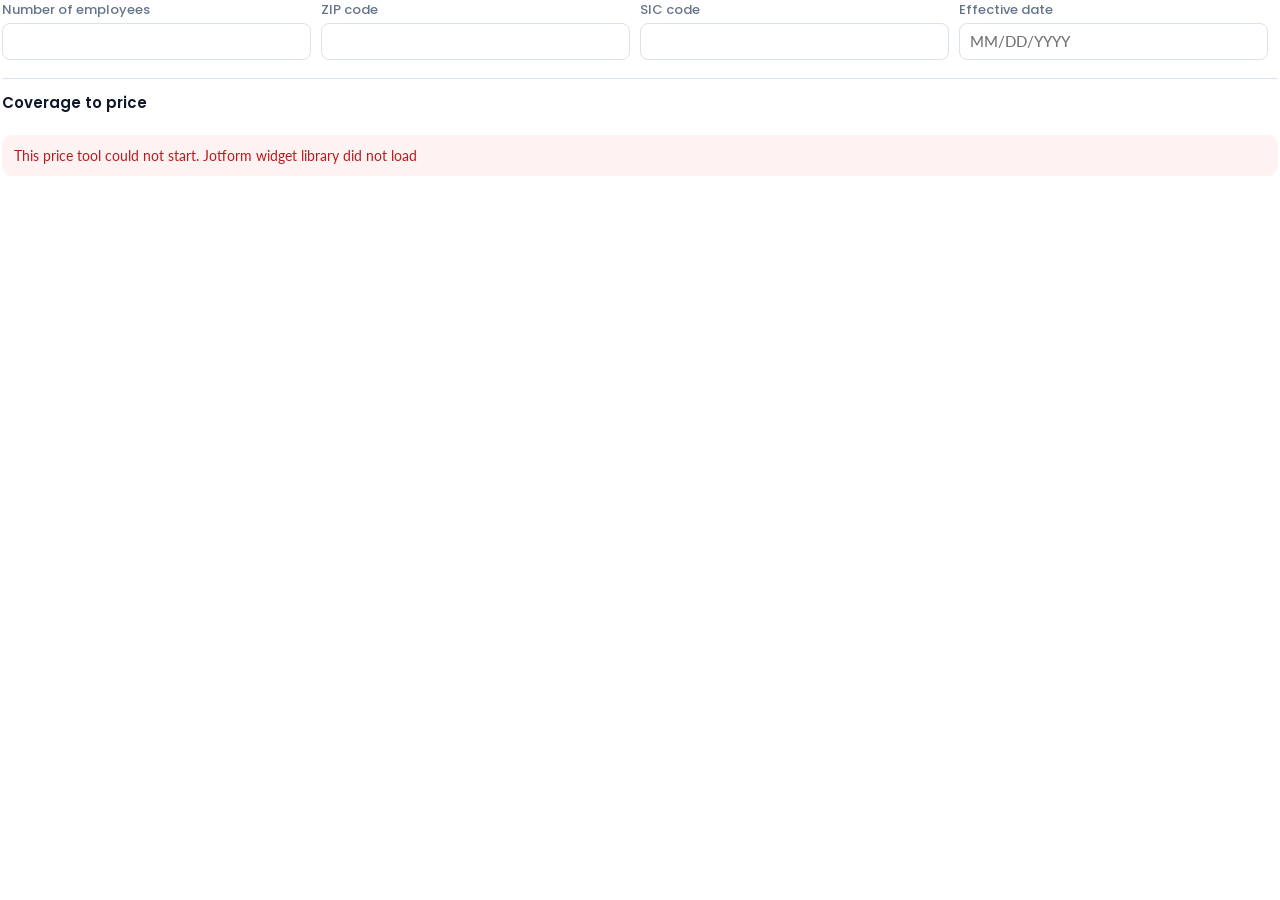
<file: index.html>
<!doctype html>
<html lang="en">
<head>
  <meta charset="utf-8">
  <meta name="viewport" content="width=device-width, initial-scale=1">
  <!-- The census is read on this page (design doc 3.5): it may send NOTHING out. No fetch, XHR,
       beacon or socket (connect-src), no form post, no image request elsewhere. Talking to the
       form is postMessage, which this does not touch. -->
  <meta http-equiv="Content-Security-Policy" content="connect-src 'none'; form-action 'none'; img-src 'self' data:">
  <title>Plan prices</title>
  <link rel="preconnect" href="https://fonts.googleapis.com">
  <link rel="preconnect" href="https://fonts.gstatic.com" crossorigin>
  <link href="https://fonts.googleapis.com/css2?family=Lato:wght@400;700&family=Poppins:wght@500;600&display=swap" rel="stylesheet">
  <!-- Jotform's widget library: must load before widget.js so the form's "ready" is heard. -->
  <script src="https://js.jotform.com/JotFormCustomWidget.min.js"></script>
  <link rel="stylesheet" href="widget.css">
</head>
<body>
  <p class="qw-real" id="qw-real" hidden></p>

  <section class="qw-inputs" aria-label="Your group">
    <label>Number of employees <input id="qw-size" inputmode="numeric" autocomplete="off"></label>
    <label>ZIP code <input id="qw-zip" inputmode="numeric" maxlength="5" autocomplete="postal-code"></label>
    <label>SIC code <input id="qw-sic" inputmode="numeric" maxlength="4" autocomplete="off"></label>
    <label>Effective date <input id="qw-date" placeholder="MM/DD/YYYY" autocomplete="off"></label>
    <button type="button" class="qw-btn" id="qw-refresh" hidden>Refresh</button>
  </section>
  <p class="qw-note" id="qw-note"></p>

  <!-- The census FIRST (David 11-02), read here in the browser (design doc 3.5, David 2026-10-31): it
       answers most of the carriers' questions below. The file is never sent anywhere; only counts are kept. -->
  <section class="qw-block qw-census-first" id="qw-census" aria-labelledby="qw-census-title" hidden>
    <h3 class="qw-h" id="qw-census-title">Start with the census</h3>
    <p class="qw-note qw-note-top">Choose the census you upload on the census page (Excel .xlsx or CSV, any layout). Why
      first: it answers most of the questions below for you (ages, where employees live, how many are eligible, who
      enrolls), so fewer are left to answer, and the enrollment comes from the census instead of an assumption. It is
      read here, in your browser, and never sent anywhere: only counts are kept. You can change any answer it fills.</p>
    <!-- Link's small group template (David 11-03), GENERATED by tools/build-census-template.js: medical members and
         the columns these questions and the life and disability prices need. A blank file: no data, no carrier named. -->
    <p class="qw-note qw-census-template">No census in this layout yet?
      <a href="census-template-small-group.xlsx" download="census-template-small-group.xlsx" target="_blank" rel="noopener">Download
      the census template (Excel)</a>: one row per eligible employee, with the columns these questions need. Fill it in, then choose it here.</p>
    <input type="file" id="qw-census-file" class="qw-census-file" accept=".xlsx,.xlsm,.csv,.tsv,.txt">
    <div class="qw-census-out" id="qw-census-out" hidden></div>
  </section>

  <!-- Coverage today, per requested line: the form's "Type of Ancillary Quote" moved here (David
       2026-10-31). Asked in both modes; it sets HubSpot's quote type. -->
  <section class="qw-block" id="qw-today" aria-labelledby="qw-today-title" hidden>
    <h3 class="qw-h" id="qw-today-title">Coverage the group has today</h3>
    <p class="qw-note qw-note-top" id="qw-today-note"></p>
    <div id="qw-today-list"></div>
  </section>

  <!-- Above the widget's maxGroupSize setting (Proposal form: 50 FTE, David 2026-10-30) the group
       gets a custom RFP from its uploaded plans: this note replaces everything below. -->
  <div class="qw-custom" id="qw-custom" role="status" hidden></div>

  <div id="qw-main">
  <section class="qw-block" aria-labelledby="qw-coverage-title">
    <h3 class="qw-h" id="qw-coverage-title">Coverage to price</h3>
    <div class="qw-chips" id="qw-coverage"></div>
  </section>

  <section class="qw-block" id="qw-asks" aria-labelledby="qw-asks-title" hidden>
    <h3 class="qw-h" id="qw-asks-title">About the group</h3>
    <p class="qw-note qw-note-top">The carriers' own rules need these. The census fills what it can. Until they are
      answered, prices assume the answer that lets the carrier quote, and the form will not send that carrier's plans.</p>
    <div id="qw-asks-list"></div>
  </section>

  <section class="qw-block" id="qw-shared" aria-labelledby="qw-shared-title" hidden>
    <h3 class="qw-h" id="qw-shared-title">Headcount per tier (optional)</h3>
    <p class="qw-note qw-note-top" id="qw-shared-note"></p>
    <div class="qw-counts" id="qw-counts"></div>
    <p class="qw-note" id="qw-enrolled"></p>
  </section>

  <div class="qw-errors" id="qw-errors" role="alert" hidden></div>
  <div class="qw-warn" id="qw-warn" role="status" hidden></div>
  <div class="qw-lines" id="qw-lines"></div>
  <p class="qw-foot" id="qw-foot"></p>
  <div class="qw-package" id="qw-package" hidden></div>
  </div>

  <details class="qw-debug" id="qw-debug" hidden open>
    <summary>Debug (widget setting debug = on)</summary>
    <pre id="qw-debug-log"></pre>
  </details>

  <script src="field-values.js"></script>
  <script src="bridge.js"></script>
  <script src="rfp-options.js"></script>
  <script src="census-reader.js"></script>
  <script src="rating-engine.js"></script>
  <script src="metlife-rules-data.js"></script>
  <script src="metlife-plans.js"></script>
  <script src="plan-view.js"></script>
  <script src="widget.js"></script>
</body>
</html>
</file>
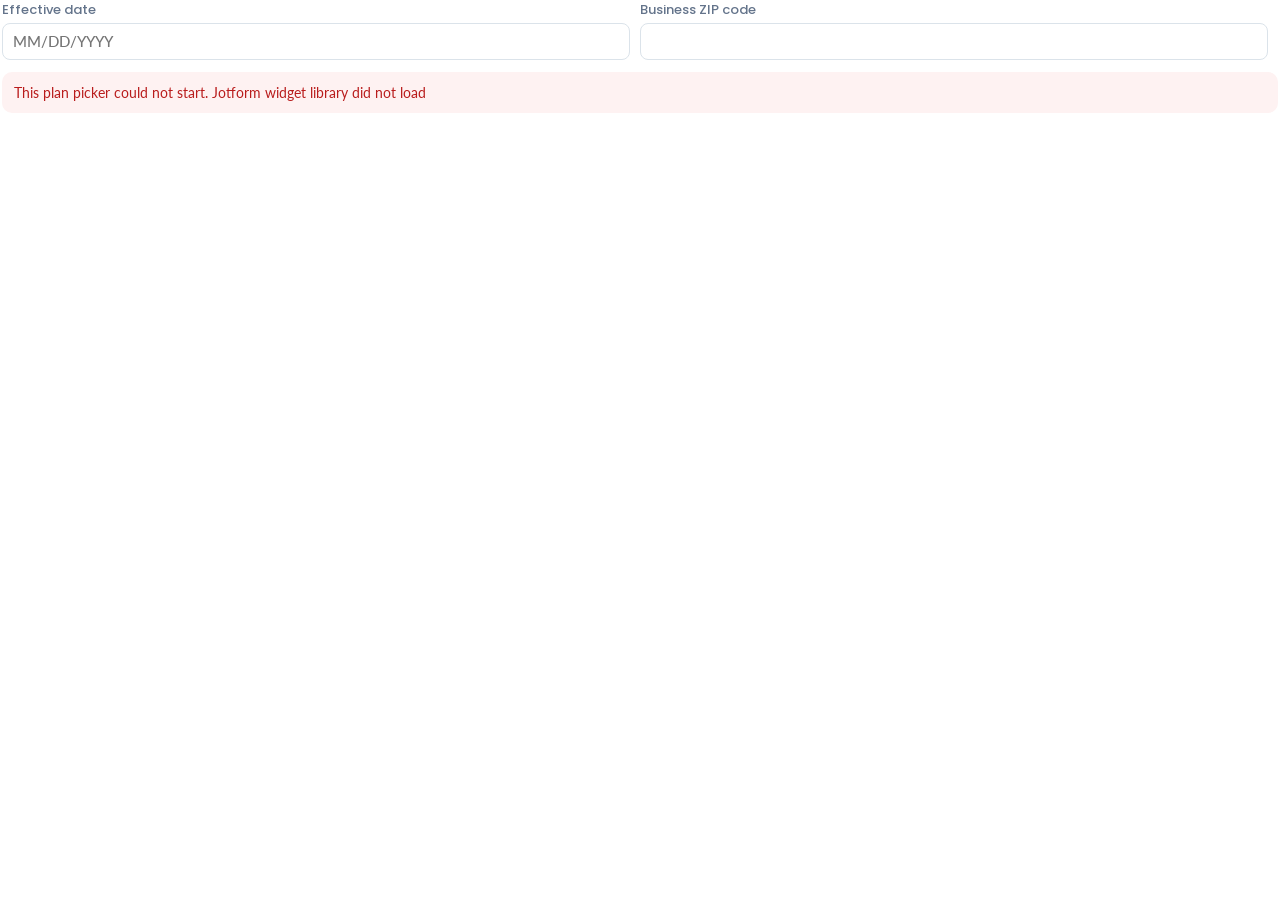
<file: medical.html>
<!doctype html>
<html lang="en">
<head>
  <meta charset="utf-8">
  <meta name="viewport" content="width=device-width, initial-scale=1">
  <title>Medical plans</title>
  <link rel="preconnect" href="https://fonts.googleapis.com">
  <link rel="preconnect" href="https://fonts.gstatic.com" crossorigin>
  <link href="https://fonts.googleapis.com/css2?family=Lato:wght@400;700&family=Poppins:wght@500;600&display=swap" rel="stylesheet">
  <!-- Jotform's widget library: must load before medical.js so the form's "ready" is heard. -->
  <script src="https://js.jotform.com/JotFormCustomWidget.min.js"></script>
  <link rel="stylesheet" href="widget.css">
  <style>
    /* The medical widget's own bits; everything else is widget.css. */
    .qm-inputs { grid-template-columns: repeat(2, minmax(0, 1fr)) auto; }
    .qm-tags { display: inline-flex; flex-wrap: wrap; gap: 4px; margin-left: 6px; vertical-align: middle; }
    .qm-tag {
      font: 600 11px/1 Lato, system-ui, sans-serif;
      padding: 3px 7px;
      border-radius: 999px;
      background: var(--wash);
      border: 1px solid var(--line);
      color: var(--muted);
      white-space: nowrap;
    }
    .qm-tag.is-new { background: var(--green-soft); border-color: var(--green); color: var(--green-deep); }
    .qm-facts { margin: 6px 0 0 28px; font-size: 13px; color: var(--muted); }
    .qm-facts b { color: var(--text); font-weight: 700; }
    .qm-plan.is-off { opacity: 0.55; }
    .qm-plan.is-off input { cursor: not-allowed; }
    .qm-why { margin: 6px 0 0 28px; padding: 4px 8px; border-radius: 6px; font-size: 12px; background: var(--wash); color: var(--muted); }
    .qm-why.is-bad { background: var(--bad-bg); color: var(--bad); font-weight: 700; }
    .qm-offline { display: flex; flex-wrap: wrap; align-items: baseline; gap: 4px 10px; margin: 10px 0 0; font-size: 13px; color: var(--muted); }
    .qm-picked { margin: 12px 0 0; padding: 10px 12px; border-radius: var(--radius); background: var(--green-soft); color: var(--green-deep); font-size: 14px; }
    .qm-picked ul { margin: 6px 0 0; padding-left: 18px; }
    .qm-search { display: block; margin: 0 0 12px; }
    .qm-search input {
      display: block;
      width: 100%;
      font: 15px/1.3 Lato, system-ui, sans-serif;
      color: var(--text);
      padding: 10px 12px;
      border: 1px solid var(--line);
      border-radius: 8px;
      background: #fff;
    }
    .qm-search input:focus { outline: 2px solid var(--green); outline-offset: 1px; }
    .qm-search .qw-ask-hint { margin-top: 4px; }
    @media (max-width: 520px) {
      .qm-inputs { grid-template-columns: 1fr 1fr; }
      .qm-inputs label:first-child { grid-column: auto; }
      .qm-facts, .qm-why { margin-left: 0; }
    }
  </style>
</head>
<body>
  <section class="qw-inputs qm-inputs" aria-label="The group">
    <label>Effective date <input id="qm-date" placeholder="MM/DD/YYYY" autocomplete="off"></label>
    <label>Business ZIP code <input id="qm-zip" inputmode="numeric" maxlength="10" autocomplete="postal-code"></label>
    <button type="button" class="qw-btn" id="qm-refresh" hidden>Refresh</button>
  </section>
  <p class="qw-note" id="qm-note"></p>

  <div class="qw-warn" id="qm-place" role="status" hidden></div>

  <section class="qw-block" id="qm-county" aria-labelledby="qm-county-title" hidden>
    <h3 class="qw-h" id="qm-county-title">Which county is the business in?</h3>
    <p class="qw-note qw-note-top" id="qm-county-note"></p>
    <div class="qw-fchips" id="qm-county-chips"></div>
  </section>

  <div class="qw-errors" id="qm-errors" role="alert" hidden></div>

  <section class="qw-block" id="qm-menu" aria-labelledby="qm-title" hidden>
    <h3 class="qw-h" id="qm-title"></h3>
    <p class="qw-note qw-note-top" id="qm-menu-note"></p>
    <label class="qm-search" for="qm-search">
      <span class="qw-facet-label">Search plans</span>
      <input id="qm-search" type="search" autocomplete="off" spellcheck="false"
        placeholder="Type a plan code or name, e.g. s30, hsa g25, ppo gold">
      <span class="qw-ask-hint" id="qm-search-hint">Enter ticks the top match.</span>
    </label>
    <div id="qm-finder"></div>
    <div class="qw-line-plans" id="qm-plans"></div>
    <p class="qm-offline" id="qm-offline" hidden>
      <span id="qm-offline-text"></span>
      <button type="button" class="qw-linkbtn" id="qm-offline-toggle"></button>
    </p>
  </section>

  <div class="qm-picked" id="qm-picked" hidden></div>

  <!-- The form's q316 "funding methods" moved here (David 2026-10-31): shown once a plan is ticked. -->
  <section class="qw-block" id="qm-funding" aria-labelledby="qm-funding-title" hidden>
    <h3 class="qw-h" id="qm-funding-title"></h3>
    <div class="qw-fchips" id="qm-funding-chips"></div>
    <p class="qw-ask-hint">Pick both to have the plans quoted both ways.</p>
  </section>

  <details class="qw-debug" id="qm-debug" hidden open>
    <summary>Debug (widget setting debug = on)</summary>
    <pre id="qm-debug-log"></pre>
  </details>

  <script src="field-values.js"></script>
  <script src="bridge.js"></script>
  <script src="plan-view.js"></script>
  <script src="ph-sg-menu.js"></script>
  <script src="mi-zip-county.js"></script>
  <script src="medical-engine.js"></script>
  <script src="medical.js"></script>
</body>
</html>
</file>
<file: widget.css>
/* Shared by both widgets (index.html: ancillary, medical.html: Priority Health small group medical). */
:root {
  --green: #088f32;
  --green-deep: #055d20;
  --green-soft: #e6f4ea;
  --text: #0f172a;
  --muted: #64748b;
  --line: #dbe3ea;
  --wash: #f8fafc;
  --bad-bg: #fef2f2;
  --bad: #b91c1c;
  --warn-bg: #fff7e6;
  --warn: #8a5300;
  --radius: 10px;
}
* { box-sizing: border-box; }
/* hidden must win over the display rules below (totals, package, own counters) */
[hidden] { display: none !important; }
html, body { margin: 0; background: transparent; }
body {
  font: 15px/1.5 Lato, system-ui, sans-serif;
  color: var(--text);
  padding: 2px;
}
.qw-real {
  margin: 0 0 12px;
  padding: 8px 12px;
  border-radius: var(--radius);
  background: #eef4ff;
  color: #1e3a8a;
  font-weight: 700;
  font-size: 13px;
}
.qw-line-source { margin: -6px 0 10px; font-size: 12px; color: #1e3a8a; }
.qw-plan-detail { margin: 4px 0 0 28px; }
.qw-band { margin: 0 0 4px; }
.qw-plan-note {
  margin: 8px 0 0 28px;
  padding: 4px 8px;
  border-radius: 6px;
  background: var(--warn-bg);
  color: var(--warn);
  font-size: 12px;
}
.qw-inputs {
  display: grid;
  grid-template-columns: repeat(4, minmax(0, 1fr)) auto;
  gap: 10px;
  align-items: end;
}
.qw-inputs label {
  display: flex;
  flex-direction: column;
  gap: 4px;
  font: 500 13px/1.3 Poppins, system-ui, sans-serif;
  color: var(--muted);
}
.qw-inputs input {
  font: inherit;
  font-family: Lato, system-ui, sans-serif;
  font-size: 15px;
  color: var(--text);
  padding: 8px 10px;
  border: 1px solid var(--line);
  border-radius: 8px;
  background: #fff;
  width: 100%;
  min-width: 0;
}
.qw-inputs input:focus { outline: 2px solid var(--green); outline-offset: 1px; }
.qw-inputs input[readonly] { background: var(--wash); color: var(--text); }
.qw-btn {
  font: 500 14px/1 Poppins, system-ui, sans-serif;
  padding: 10px 14px;
  border-radius: 8px;
  border: 1px solid var(--green);
  background: #fff;
  color: var(--green-deep);
  cursor: pointer;
}
.qw-btn:hover { background: var(--green-soft); }
.qw-note { margin: 6px 0 0; font-size: 13px; color: var(--muted); }
.qw-custom {
  margin: 14px 0 0;
  padding: 12px 14px;
  border-radius: var(--radius);
  background: var(--green-soft);
  color: var(--text);
  font-size: 14px;
}
.qw-custom strong { font: 600 15px/1.3 Poppins, system-ui, sans-serif; color: var(--green-deep); }
.qw-custom p { margin: 6px 0 0; }
.qw-rfp-head { font-weight: 700; }
.qw-rfp-line { margin-top: 12px; padding-top: 10px; border-top: 1px solid var(--line); }
.qw-rfp-line .qw-h { margin: 0 0 6px; }
.qw-rfp-option {
  margin-top: 10px;
  padding: 10px 12px 12px;
  border: 1px solid var(--line);
  border-radius: 10px;
  background: #fff;
}
.qw-rfp-option-head { display: flex; justify-content: space-between; align-items: baseline; }
.qw-rfp-option-head strong { font-size: 14px; }
.qw-rfp-option .qw-designer-grid { margin-top: 8px; }
.qw-rfp-add { margin-top: 10px; }
.qw-btn:disabled { opacity: .55; cursor: default; background: #fff; }
.qw-errors {
  margin: 12px 0 0;
  padding: 8px 12px;
  border-radius: var(--radius);
  background: var(--bad-bg);
  color: var(--bad);
  font-size: 14px;
}
.qw-errors p, .qw-warn p { margin: 2px 0; }
.qw-warn {
  margin: 12px 0 0;
  padding: 8px 12px;
  border-radius: var(--radius);
  background: var(--warn-bg);
  color: var(--warn);
  font-size: 14px;
}
.qw-block {
  margin-top: 18px;
  padding-top: 14px;
  border-top: 1px solid var(--line);
}
.qw-note-top { margin: -4px 0 10px; }
.qw-chips { display: flex; flex-wrap: wrap; gap: 8px; }
.qw-chip {
  display: inline-flex;
  align-items: center;
  gap: 6px;
  padding: 6px 12px;
  border: 1px solid var(--line);
  border-radius: 999px;
  background: #fff;
  font: 500 13px/1.2 Poppins, system-ui, sans-serif;
  cursor: pointer;
  user-select: none;
}
.qw-chip input { accent-color: var(--green); margin: 0; }
.qw-chip:hover { border-color: var(--green); }
.qw-chip.is-on { border-color: var(--green); background: var(--green-soft); color: var(--green-deep); }
/* minmax(0, 1fr): a long menu option must not widen every line past a phone screen */
.qw-lines { display: grid; grid-template-columns: minmax(0, 1fr); gap: 16px; margin-top: 18px; }
.qw-line {
  padding: 14px;
  border: 1px solid var(--line);
  border-radius: 12px;
  background: var(--wash);
}
.qw-line-head { display: flex; flex-wrap: wrap; align-items: baseline; gap: 4px 10px; margin-bottom: 10px; }
.qw-line-name { font: 600 17px/1.3 Poppins, system-ui, sans-serif; margin: 0; }
.qw-line-basis { font-size: 13px; color: var(--muted); }
.qw-own { display: inline-flex; gap: 8px; align-items: center; font-size: 14px; cursor: pointer; margin-bottom: 10px; }
.qw-own input { accent-color: var(--green); margin: 0; }
.qw-own-counts { margin-bottom: 12px; }
.qw-vol { display: flex; flex-direction: column; gap: 4px; max-width: 280px; }
.qw-vol-label { font: 500 13px/1.3 Poppins, system-ui, sans-serif; color: var(--muted); }
.qw-vol input {
  font: 700 16px/1 Lato, system-ui, sans-serif;
  padding: 9px 10px;
  border: 1px solid var(--line);
  border-radius: 8px;
  background: #fff;
  color: var(--text);
  width: 100%;
  font-variant-numeric: tabular-nums;
}
.qw-vol input:focus { outline: 2px solid var(--green); outline-offset: 1px; }
.qw-hint { margin: 4px 0 0; font-size: 12px; color: var(--muted); }
.qw-line-msg {
  margin: 10px 0 0;
  padding: 6px 10px;
  border-radius: 8px;
  background: var(--warn-bg);
  color: var(--warn);
  font-size: 13px;
}
.qw-line-msg.is-error { background: var(--bad-bg); color: var(--bad); }
.qw-line-msg p { margin: 2px 0; }
.qw-line-plans { display: grid; gap: 8px; margin-top: 12px; }
.qw-view { display: flex; flex-wrap: wrap; gap: 8px 12px; margin-top: 12px; }
.qw-sources { list-style: none; margin: -4px 0 10px; padding: 0; font-size: 12px; color: var(--muted); }
.qw-sources li { margin: 2px 0; }
.qw-sources li.is-real { color: #1e3a8a; }
.qw-sources li.is-out { color: var(--warn); }
.qw-carrier {
  margin-left: auto;
  flex: none;
  font: 600 11px/1 Poppins, system-ui, sans-serif;
  padding: 4px 8px;
  border-radius: 999px;
  background: #eef4ff;
  color: #1e3a8a;
}
/* The pre-built plans' settings (David 11-02): one change applies to every pre-built plan on the line. */
.qw-prebuilt {
  margin-top: 12px;
  padding: 10px 12px;
  border-radius: 10px;
  background: var(--green-soft);
}
.qw-prebuilt-title { margin: 0 0 8px; font: 600 13px/1.3 Poppins, system-ui, sans-serif; color: var(--green-deep); }
.qw-prebuilt-row { margin: 6px 0; }
.qw-prebuilt-row .qw-view-item { max-width: 320px; }
.qw-prebuilt-row .qw-hint { margin: 2px 0 0; }
.qw-prebuilt > .qw-hint { margin: 8px 0 0; }
/* A pre-built plan's own settings, on its card (out of network, orthodontia). */
.qw-plan-settings { display: flex; flex-wrap: wrap; gap: 6px 14px; margin: 8px 0 2px 28px; }
.qw-plan-settings .qw-prebuilt-row { margin: 0; }
.qw-plan-settings .qw-view-item { max-width: 260px; }
.qw-plan-settings .qw-hint { max-width: 260px; }
.qw-switch { display: inline-flex; gap: 8px; align-items: center; font-size: 14px; cursor: pointer; }
.qw-switch input { accent-color: var(--green); width: 18px; height: 18px; }
.qw-switch input:disabled + span { color: var(--muted); }
.qw-tier {
  flex: none;
  font: 600 11px/1 Poppins, system-ui, sans-serif;
  padding: 4px 8px;
  border-radius: 999px;
  background: var(--green-soft);
  color: var(--green-deep);
}
.qw-none-apply { display: flex; flex-wrap: wrap; gap: 4px 10px; align-items: center; margin: 4px 0 12px; }
.qw-none-apply .qw-hint { font-size: 13px; }
.qw-census-first { border-left: 3px solid var(--green); }
.qw-finder {
  margin-top: 12px;
  padding: 10px 12px 12px;
  border: 1px solid var(--line);
  border-radius: 10px;
  background: #fff;
}
.qw-finder-sum {
  cursor: pointer;
  display: flex;
  flex-wrap: wrap;
  gap: 2px 10px;
  align-items: baseline;
}
.qw-finder-title { font: 600 14px/1.3 Poppins, system-ui, sans-serif; }
.qw-finder-count { font-size: 13px; color: var(--muted); }
.qw-facet { margin-top: 10px; }
.qw-facet-label {
  display: block;
  margin-bottom: 5px;
  font: 500 12px/1.2 Poppins, system-ui, sans-serif;
  color: var(--muted);
}
.qw-ask-sub { margin-top: 10px; }
.qw-fchips { display: flex; flex-wrap: wrap; gap: 6px; }
.qw-fchip {
  display: inline-flex;
  align-items: center;
  gap: 6px;
  padding: 5px 10px;
  border: 1px solid var(--line);
  border-radius: 999px;
  background: #fff;
  font: 500 13px/1.2 Poppins, system-ui, sans-serif;
  color: var(--text);
  cursor: pointer;
}
.qw-fchip:hover:not(:disabled) { border-color: var(--green); }
.qw-fchip:focus-visible { outline: 2px solid var(--green); outline-offset: 1px; }
.qw-fchip.is-on { background: var(--green-soft); border-color: var(--green); color: var(--green-deep); }
.qw-fchip:disabled { opacity: .45; cursor: default; }
.qw-fcount {
  font: 700 11px/1 Lato, system-ui, sans-serif;
  padding: 2px 6px;
  border-radius: 999px;
  background: var(--wash);
  color: var(--muted);
  font-variant-numeric: tabular-nums;
}
.qw-fchip.is-on .qw-fcount { background: #fff; color: var(--green-deep); }
.qw-finder-foot { display: flex; flex-wrap: wrap; align-items: flex-end; gap: 8px 14px; margin-top: 12px; }
.qw-ask { margin: 2px 0 12px; }
.qw-ask-who { font-weight: 400; }
.qw-ask-num {
  font: 15px/1.3 Lato, system-ui, sans-serif;
  color: var(--text);
  width: 7em;
  padding: 6px 8px;
  border: 1px solid var(--line);
  border-radius: 8px;
  background: #fff;
}
.qw-ask-num:focus { outline: 2px solid var(--green); outline-offset: 1px; }
.qw-ask-hint { margin: 4px 0 0; font-size: 12px; color: var(--muted); }
/* The medical widget's plan search (David 11-03: "can we make the search box match style better?"): a full-width box
   with a magnifier, in the widget's own input style, the hint under it. */
.qm-search { display: flex; flex-direction: column; margin: 2px 0 14px; }
.qm-search input {
  width: 100%;
  max-width: 560px;
  box-sizing: border-box;
  font: 15px/1.4 Lato, system-ui, sans-serif;
  color: var(--text);
  padding: 10px 12px 10px 38px;
  border: 1px solid var(--line);
  border-radius: 999px;
  background: #fff url("data:image/svg+xml,%3Csvg xmlns='http://www.w3.org/2000/svg' width='16' height='16' viewBox='0 0 24 24' fill='none' stroke='%2364748b' stroke-width='2.5' stroke-linecap='round'%3E%3Ccircle cx='11' cy='11' r='7'/%3E%3Cpath d='M20 20l-4-4'/%3E%3C/svg%3E") no-repeat 14px center;
  transition: border-color .15s, box-shadow .15s;
}
.qm-search input::placeholder { color: #94a3b8; }
.qm-search input:hover { border-color: #b7c4cf; }
.qm-search input:focus { outline: none; border-color: var(--green); box-shadow: 0 0 0 3px var(--green-soft); }
.qm-search .qw-ask-hint { margin-top: 5px; }
/* PREVIEW ONLY (widget.js formTag_): the Jotform question an answer is read from. Same blue as .qw-real. */
.qw-formtag {
  display: inline-block;
  align-self: flex-start;
  margin-left: 6px;
  padding: 0 7px;
  border-radius: 999px;
  background: #eef4ff;
  color: #1e3a8a;
  font: 700 11px/1.7 Lato, system-ui, sans-serif;
  white-space: nowrap;
}
.qw-inputs .qw-formtag { margin-left: 0; }
.qw-formtag-note {
  margin: 6px 0 0;
  padding: 6px 10px;
  border-radius: 8px;
  background: #eef4ff;
  color: #1e3a8a;
  font-size: 12px;
}
.qw-ask.is-needed .qw-facet-label::after { content: " (needed)"; color: var(--warn); }
/* The census read in the browser (design doc 3.5). */
.qw-census-file { display: block; margin: 8px 0 0; font: 14px/1.3 Lato, system-ui, sans-serif; }
.qw-census-template { margin: 0 0 6px; }
.qw-census-template a { color: var(--green-deep); font-weight: 700; }
.qw-census-out { margin: 10px 0 0; padding: 10px 12px; border-radius: var(--radius); background: var(--wash); font-size: 14px; }
.qw-census-out p { margin: 0 0 6px; }
.qw-census-out.is-error { background: var(--bad-bg); color: var(--bad); }
.qw-census-confirm { margin: 0 0 8px; padding: 8px 10px; border-radius: 8px; background: var(--warn-bg); color: var(--warn); }
.qw-census-confirm .qw-hint { color: var(--warn); }
.qw-census-rows summary { cursor: pointer; font-size: 13px; color: var(--muted); }
.qw-census-rows ul { margin: 6px 0 0; padding-left: 18px; font-size: 13px; }
.qw-census-hint { color: var(--green-deep); }
/* Coverage today: one row per line, the name beside its Yes / No. */
#qw-today-list .qw-ask { display: flex; flex-wrap: wrap; align-items: center; gap: 4px 12px; margin-bottom: 8px; }
#qw-today-list .qw-facet-label { flex: 0 0 13em; margin: 0; }
#qw-today-list .qw-ask-hint { flex-basis: 100%; margin: 0; }
#qw-today-list .qw-today-any .qw-facet-label { flex-basis: 100%; }
#qw-today-list .qw-today-which { margin: 4px 0 6px; }
.qw-designer {
  margin-top: 12px;
  padding: 10px 12px 12px;
  border: 1px dashed var(--green);
  border-radius: 10px;
  background: #fff;
}
.qw-designer-grid {
  display: grid;
  grid-template-columns: repeat(auto-fill, minmax(min(100%, 200px), 1fr));
  gap: 10px 12px;
  margin-top: 10px;
}
.qw-designer-grid .qw-view-item { max-width: none; }
.qw-view-item {
  display: flex;
  flex-direction: column;
  justify-content: flex-end; /* a two-line label keeps the menus in one row */
  gap: 3px;
  flex: 1 1 150px;
  max-width: 240px;
  font: 500 12px/1.2 Poppins, system-ui, sans-serif;
  color: var(--muted);
}
.qw-view-item select {
  width: 100%;
  max-width: 100%;
  font: 14px/1.2 Lato, system-ui, sans-serif;
  color: var(--text);
  padding: 7px 8px;
  border: 1px solid var(--line);
  border-radius: 8px;
  background: #fff;
  min-width: 0;
}
.qw-view-item select:focus { outline: 2px solid var(--green); outline-offset: 1px; }
.qw-view-count { margin: 8px 0 0; }
.qw-linkbtn {
  border: 0;
  background: none;
  padding: 0;
  margin-left: 6px;
  font: inherit;
  color: var(--green-deep);
  text-decoration: underline;
  cursor: pointer;
}
.qw-vrate { margin: 8px 0 0 28px; font-weight: 700; font-variant-numeric: tabular-nums; }
.qw-package {
  display: flex;
  flex-wrap: wrap;
  align-items: baseline;
  gap: 4px 12px;
  margin-top: 8px;
  padding: 12px 14px;
  border-radius: 12px;
  background: var(--green-soft);
  color: var(--green-deep);
}
.qw-h { font: 600 15px/1.3 Poppins, system-ui, sans-serif; margin: 0 0 10px; }
.qw-counts {
  display: grid;
  grid-template-columns: repeat(4, minmax(0, 1fr));
  gap: 10px;
}
/* space-between keeps the steppers in one line when a label wraps to two lines */
.qw-count { display: flex; flex-direction: column; justify-content: space-between; gap: 4px; min-width: 0; }
.qw-count-label { font: 500 13px/1.3 Poppins, system-ui, sans-serif; color: var(--muted); }
.qw-stepper {
  display: grid;
  grid-template-columns: 34px minmax(0, 1fr) 34px;
  border: 1px solid var(--line);
  border-radius: 8px;
  overflow: hidden;
  background: #fff;
}
.qw-stepper:focus-within { outline: 2px solid var(--green); outline-offset: 1px; }
.qw-step {
  font: 600 18px/1 Poppins, system-ui, sans-serif;
  border: 0;
  background: var(--wash);
  color: var(--green-deep);
  cursor: pointer;
  padding: 0;
  min-height: 38px;
}
.qw-step:hover { background: var(--green-soft); }
.qw-stepper input {
  font: 700 16px/1 Lato, system-ui, sans-serif;
  text-align: center;
  border: 0;
  border-left: 1px solid var(--line);
  border-right: 1px solid var(--line);
  min-width: 0;
  width: 100%;
  color: var(--text);
  font-variant-numeric: tabular-nums;
}
.qw-stepper input:focus { outline: none; }
.qw-total {
  display: flex;
  flex-wrap: wrap;
  align-items: baseline;
  gap: 4px 12px;
  margin: 12px 0 0 28px;
  padding-top: 10px;
  border-top: 1px dashed var(--line);
}
.qw-total-label { font-size: 13px; color: var(--muted); }
.qw-total-amt { font: 600 17px/1.2 Poppins, system-ui, sans-serif; font-variant-numeric: tabular-nums; }
.qw-total-annual { font-size: 13px; color: var(--muted); font-variant-numeric: tabular-nums; }
.qw-plan {
  display: block;
  padding: 12px 14px;
  border: 1px solid var(--line);
  border-radius: var(--radius);
  background: #fff;
  cursor: pointer;
  transition: border-color .15s, background .15s;
}
.qw-plan:hover { border-color: var(--green); }
.qw-plan.is-on { border-color: var(--green); background: var(--green-soft); }
/* A ticked plan the "see all plans" choices do not match: listed under .qw-outside-head, dimmed. */
.qw-plan.is-outside { opacity: .6; }
.qw-plan.is-outside:hover, .qw-plan.is-outside:focus-within { opacity: 1; }
.qw-outside-head {
  margin: 6px 0 0;
  padding-top: 10px;
  border-top: 1px dashed var(--line);
  font-size: 13px;
  color: var(--muted);
}
.qw-plan-head { display: flex; gap: 10px; align-items: center; }
.qw-plan-head input { width: 18px; height: 18px; accent-color: var(--green); margin: 0; flex: none; }
.qw-plan-name { font: 600 15px/1.3 Poppins, system-ui, sans-serif; }
.qw-rates {
  display: grid;
  grid-template-columns: repeat(4, minmax(0, 1fr));
  gap: 8px;
  margin: 10px 0 0 28px;
}
.qw-rate dt { font-size: 12px; color: var(--muted); }
.qw-rate dd { margin: 0; font-weight: 700; font-variant-numeric: tabular-nums; }
.qw-foot { margin: 12px 0 0; font-size: 13px; color: var(--muted); }
.qw-debug { margin-top: 16px; font-size: 12px; }
.qw-debug pre {
  max-height: 260px;
  overflow: auto;
  padding: 8px;
  background: var(--wash);
  border: 1px solid var(--line);
  border-radius: 8px;
  white-space: pre-wrap;
  word-break: break-word;
}
@media (max-width: 520px) {
  .qw-inputs { grid-template-columns: 1fr 1fr; }
  .qw-inputs label:first-child { grid-column: 1 / -1; }
  .qw-rates { grid-template-columns: repeat(2, minmax(0, 1fr)); margin-left: 0; }
  .qw-counts { grid-template-columns: repeat(2, minmax(0, 1fr)); }
  .qw-total, .qw-vrate, .qw-plan-detail, .qw-plan-note { margin-left: 0; }
  .qw-vol { max-width: none; }
  .qw-view-item { max-width: none; }
}
</file>
